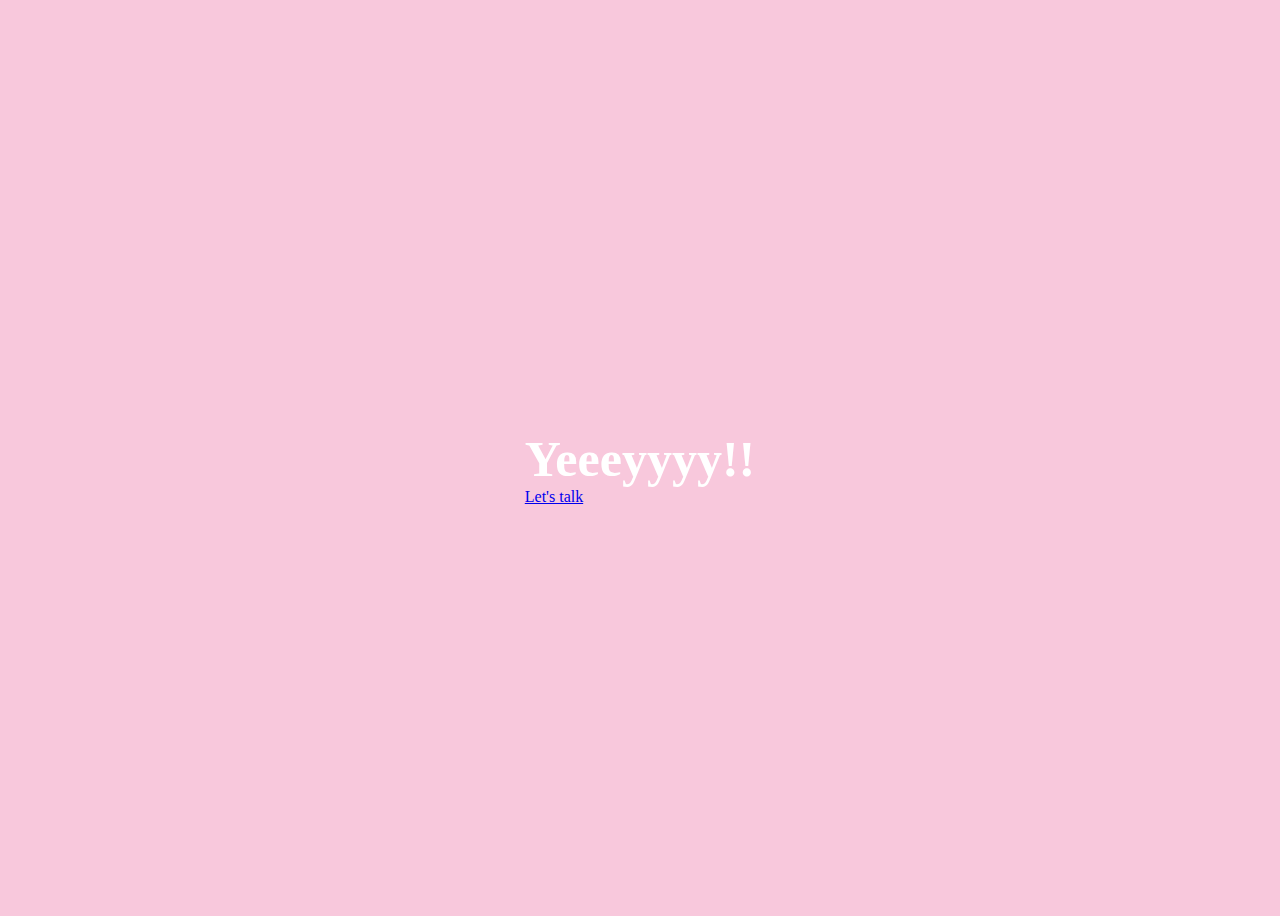
<file: yes.html>
<!DOCTYPE html>
<html lang="en">
  <head>
    <link rel="stylesheet" href="./yes_style.css" />
  </head>
  <body>
    <div class="container">
      <div>
        <h1 class="header_text">Yeeeyyyy!!</h1>
      </div>
       <a href="https://calendly.com/helloeren/with-zehra" alt="let's talk">Let's talk</a>
    </div>
  </body>
</html>
</file>
<file: yes_style.css>
body {
  display: flex;
  justify-content: center;
  align-items: center;
  height: 100vh;
  background-color: #f8c8dc;
}

.header_text {
  font-family: "Nunito";
  font-size: 50px;
  font-weight: bold;
  color: white;
  text-align: center;
  margin-top: 20px;
  margin-bottom: 0px;
}

.gif_container {
  display: flex;
  justify-content: center;
  align-items: center;
}
</file>
